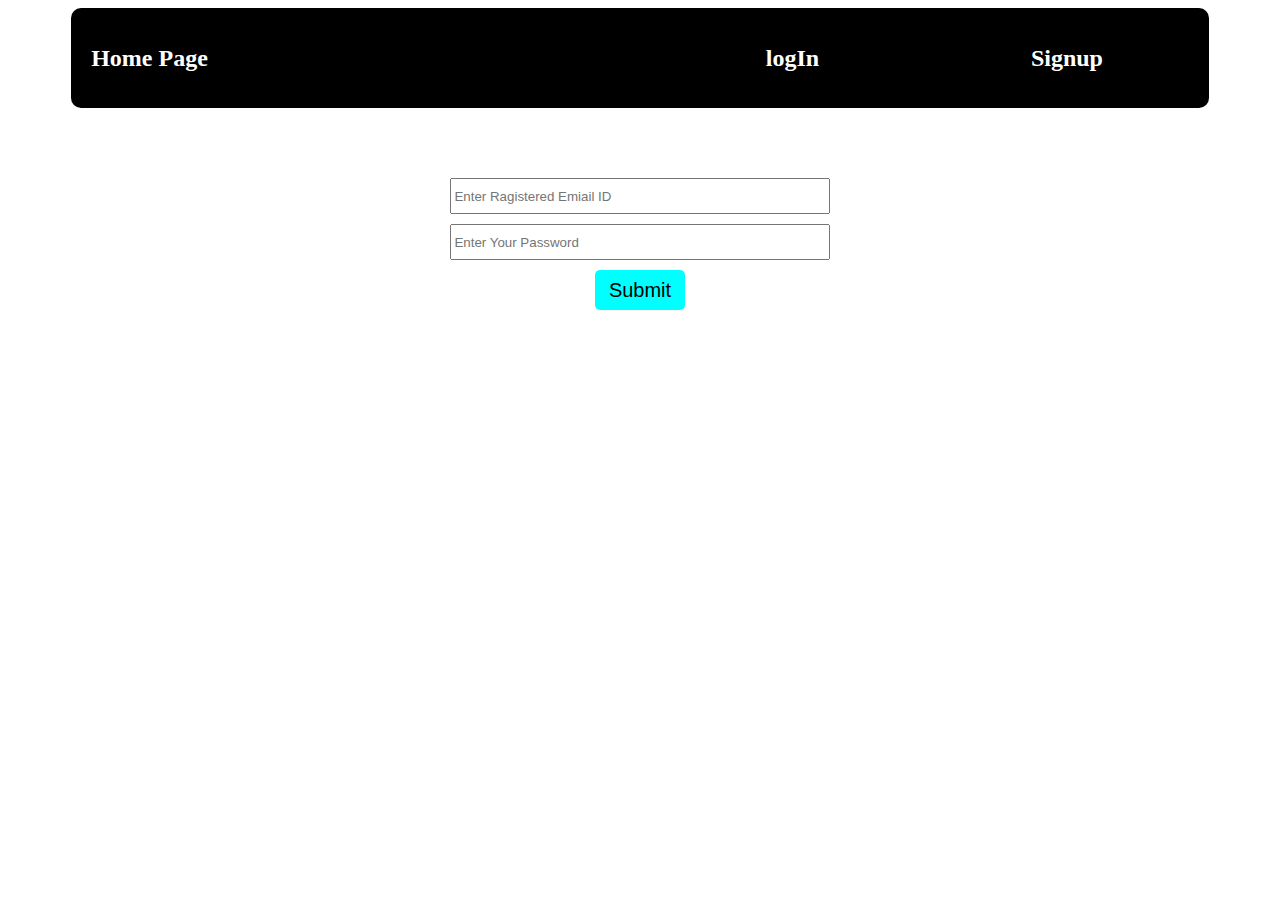
<file: login.html>
<!DOCTYPE html>
<html lang="en">
 <head>
        <meta charset="UTF-8">
        <meta http-equiv="X-UA-Compatible" content="IE=edge">
        <meta name="viewport" content="width=device-width, initial-scale=1.0">
        <title>search page</title>
        <link href="./styles/login.css" rel="stylesheet">
       
    </head>

    <body>
        <div id="navbar">
            <div id="navbar1">
                <h2><a href="./index.html">Home Page</a></h2>
            </div>
            <div id="navbar2">  
                <h2><a href="./login.html">logIn</a></h2>
                <h2><a href="./signUp.html">Signup</a></h2>
            </div>
        </div>
        <div id="loginDetails">
         <form>
             <input type="text" placeholder="Enter Ragistered Emiail ID" id="userName" required>
             <input  type="password" placeholder="Enter Your Password" id="password" required>
             <input type="submit" id="sub">
         </form>
        </div>

    </body>
<script src="./scripts/login.js"> 
   </script>
</html>
</file>
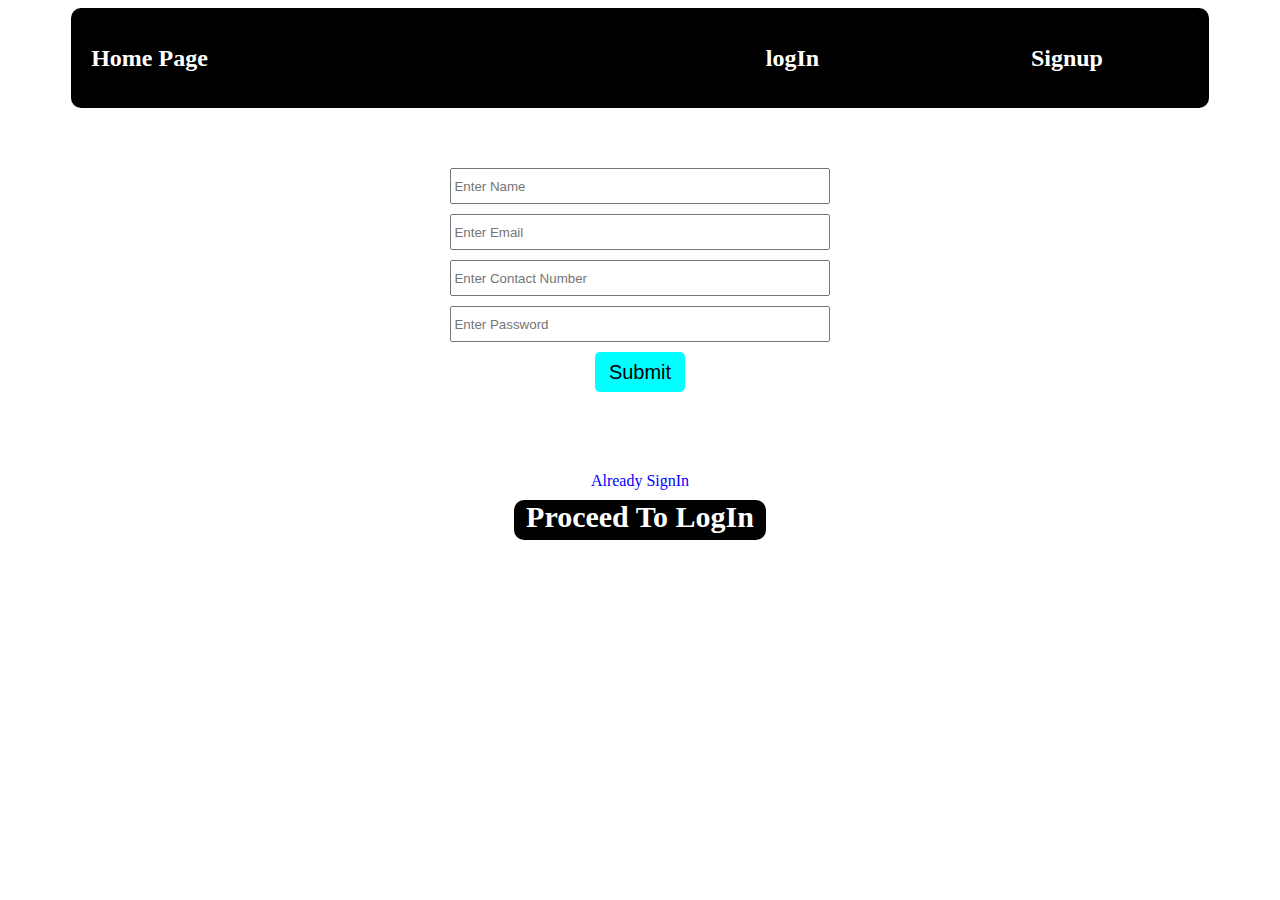
<file: signup.html>
<!DOCTYPE html>
<html lang="en">

    <head>
        <meta charset="UTF-8">
        <meta http-equiv="X-UA-Compatible" content="IE=edge">
        <meta name="viewport" content="width=device-width, initial-scale=1.0">
        <title>search page</title>
        <link href="./styles/signup.css" rel="stylesheet">
    </head>
    <body>
        <div id="navbar">
            <div id="navbar1">
                <h2><a href="./index.html">Home Page</a></h2>
            </div>
            <div id="navbar2">  
                <h2><a href="./login.html">logIn</a></h2>
                <h2><a href="./signUp.html">Signup</a></h2>
            </div>
        </div>
       
        <div id="signup-form-div">
          <form id="form">
          <input type="text" placeholder="Enter Name" id="name" required>
          <input type="email" placeholder="Enter Email" id="email" required>
          <input type="number" placeholder="Enter Contact Number" id="mobile" required>
          <input type="password" placeholder="Enter Password" id="pass"required>
          <input type="submit" id="submit">
          </form>    
      </div>
      <div id="toLogIn"><p>Already SignIn </p></div>
      <div id="after-signup">
        <h4><a href="./login.html">Proceed To LogIn</a></h4>
    </div>

    </body>
<script src="./scripts/signup.js"> 
</script>
</html>
</file>
<file: styles/login.css>
#navbar{
    display:flex;
    width:90%;
    height:100px;
    color:white;
    background-color: black;
     margin: auto;
     border-radius: 10px;
     align-items: center;
     justify-content: space-around;

       }
       #navbar1{
           width:50%;
           padding: 20px;
       }
       #navbar2{
           width:50%;
           display:flex;
           justify-content: space-around;
           align-items: center;
       }
   a{
    text-decoration: none;
    color:white;
    margin: auto;
     }
     #loginDetails{
         display: flex;
         flex-direction: column;
         width:30%;
         margin: auto;
         margin-top: 50px;

     }
     form{
        width:100%;
        margin: auto;
        display: flex;
        flex-direction: column;
        margin-top: 10px;
     }
     input{
        margin-top:10px ;
        height:30px;
        
    }
    #sub{
        margin: auto;
        margin-top: 10px;
        width:90px;
        height:40px;
        font-size: 20px;
        background-color: aqua;
        color:black;
        border-style: none;
        border-radius: 5px;
    }
</file>
<file: styles/signup.css>
#navbar{
    display:flex;
    width:90%;
    height:100px;
    color:white;
    background-color: black;
     margin: auto;
     border-radius: 10px;
     align-items: center;
     justify-content: space-around;

       }
       #navbar1{
           width:50%;
           padding: 20px;
       }
       #navbar2{
           width:50%;
           display:flex;
           justify-content: space-around;
           align-items: center;
       }
   a{
    text-decoration: none;
    color:white;
    margin: auto;
     }
     #after_signup a{
        text-decoration: none;
        color:black;
     }
  

     #signup-form-div{
        
         width:30%;
         margin: auto;
         margin-top: 50px;

     }
     #form{
         width:100%;
         margin: auto;
         display: flex;
         flex-direction: column;
         
     }
     input{
         margin-top:10px ;
         height:30px;
         
     }
     #submit{
         margin: auto;
         margin-top: 10px;
         width:90px;
         height:40px;
         font-size: 20px;
         background-color: aqua;
         color:black;
         border-style: none;
         border-radius: 5px;
     }
     #toLogIn{
         margin: auto;
         text-align: center;
         color:blue;
        margin-bottom: -30px ;
        margin-top: 80px;
     }
     #after-signup{
         height:40px;
          width:20%;
          margin:auto ;
          background-color: black;
          text-align: center;
          font-size: 30px;
          border-radius: 10px;
     }
</file>
